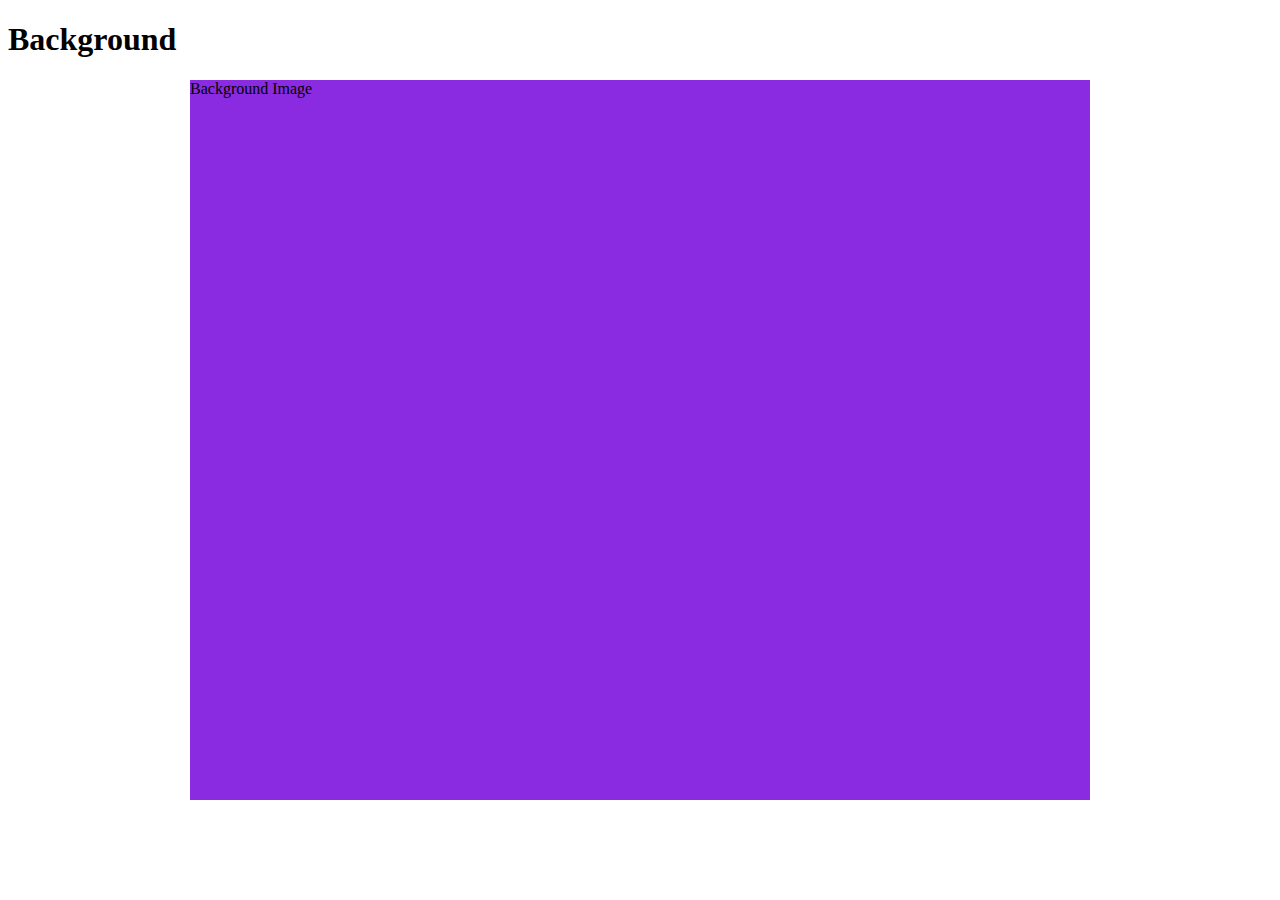
<file: background.html>
<!DOCTYPE html>
<html lang="en">
<head>
    <meta charset="UTF-8">
    <meta http-equiv="X-UA-Compatible" content="IE=edge">
    <meta name="viewport" content="width=device-width, initial-scale=1.0">
    <title>Background</title>
    <style>
        #container{
            display:flex;
            justify-content: center;
            align-items: center;

        }
        #box{
            background-color: blueviolet;
            height:80vh;
            width:900px;
            background-image: url("https://images.unsplash.com/photo-1526040652367-ac003a0475fe?ixlib=rb-1.2.1&ixid=MnwxMjA3fDB8MHxzZWFyY2h8NDd8fGRldmVsb3BlcnxlbnwwfHwwfHw%3D&auto=format&fit=crop&w=500&q=60");
            /* background-repeat: no-repeat;
            background-size: cover;
            /* try to keep the image as large as possible without streching, eventually can crop it */
            /* background-size: contain; */
             /* try to keep the image as large as possible without streching and croping ,but eventually can repeat image */
             /* background-position: center; */ */
        }
        h1{
            
        }
    </style>
</head>
<body>
    <h1>Background</h1>
    <div id="container">
        <div id="box">Background Image</div>
    </div>
    
    




</body>
</html>
</file>
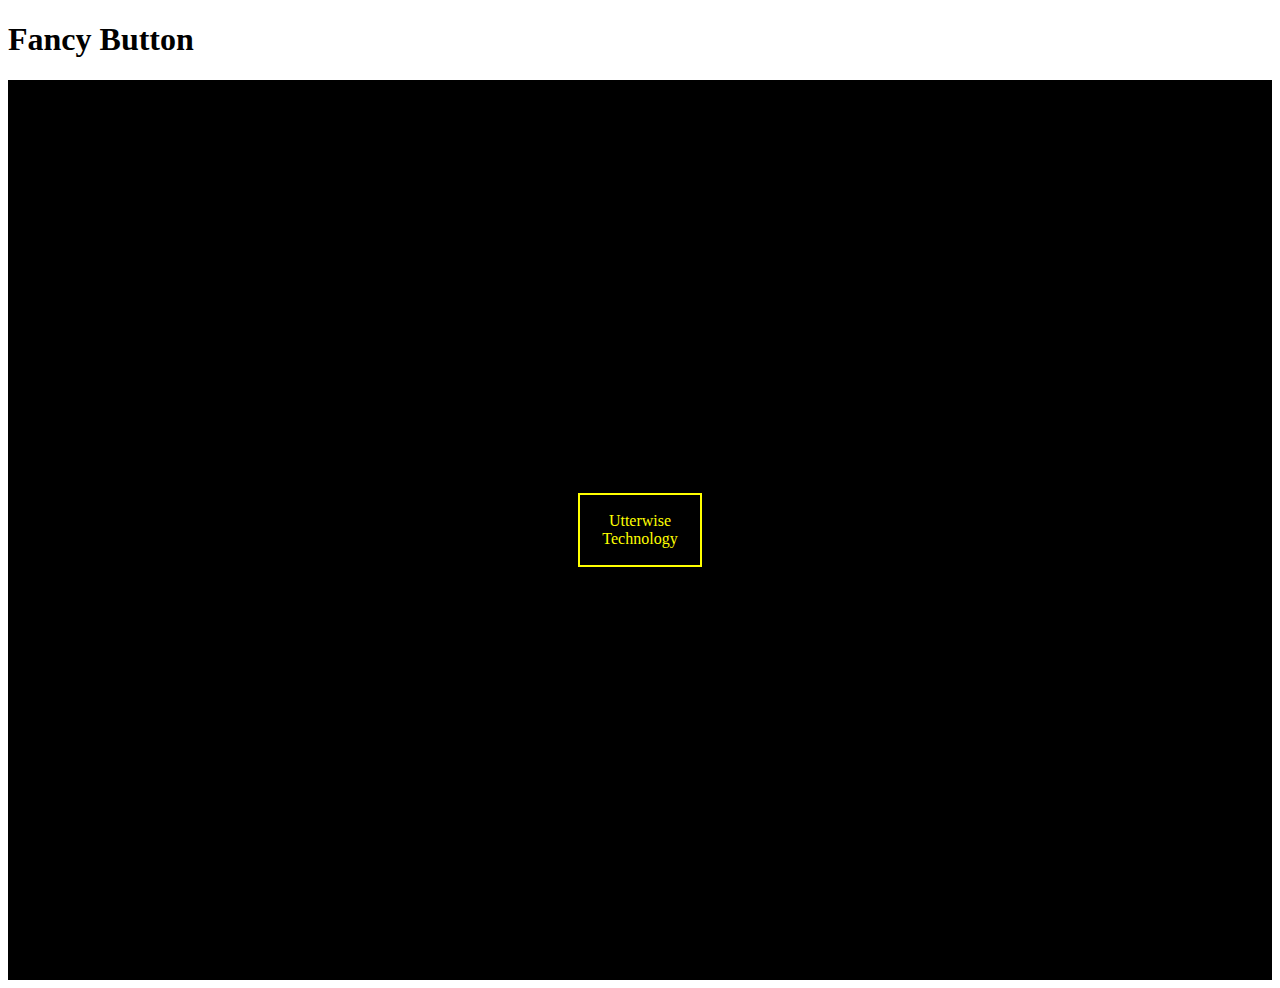
<file: fancy-button.html>
<!DOCTYPE html>
<html lang="en">
<head>
    <meta charset="UTF-8">
    <meta http-equiv="X-UA-Compatible" content="IE=edge">
    <meta name="viewport" content="width=device-width, initial-scale=1.0">
    <title>Fancy Button</title>
    <style>
        .container{
            display:flex;
            justify-content: center;
            align-items: center;
            background-color: black;
            height:100vh;
        }
        #box{
            display:flex;
            justify-content: center;
            align-items: center;
            height:70px;
            width:120px;
            color:yellow;
            border: 2px solid yellow;
            text-align: center;
        }
        #box:hover{
            box-shadow: 2px 2px 4px 2px yellow;
            transition:0.5s;
            transform: translateY(-12px);
        }

    </style>
</head>
<body>
    <h1>Fancy Button</h1>
    <div class="container">
      <div id="box">Utterwise Technology</div>

    </div>
</body>
</html>
</file>
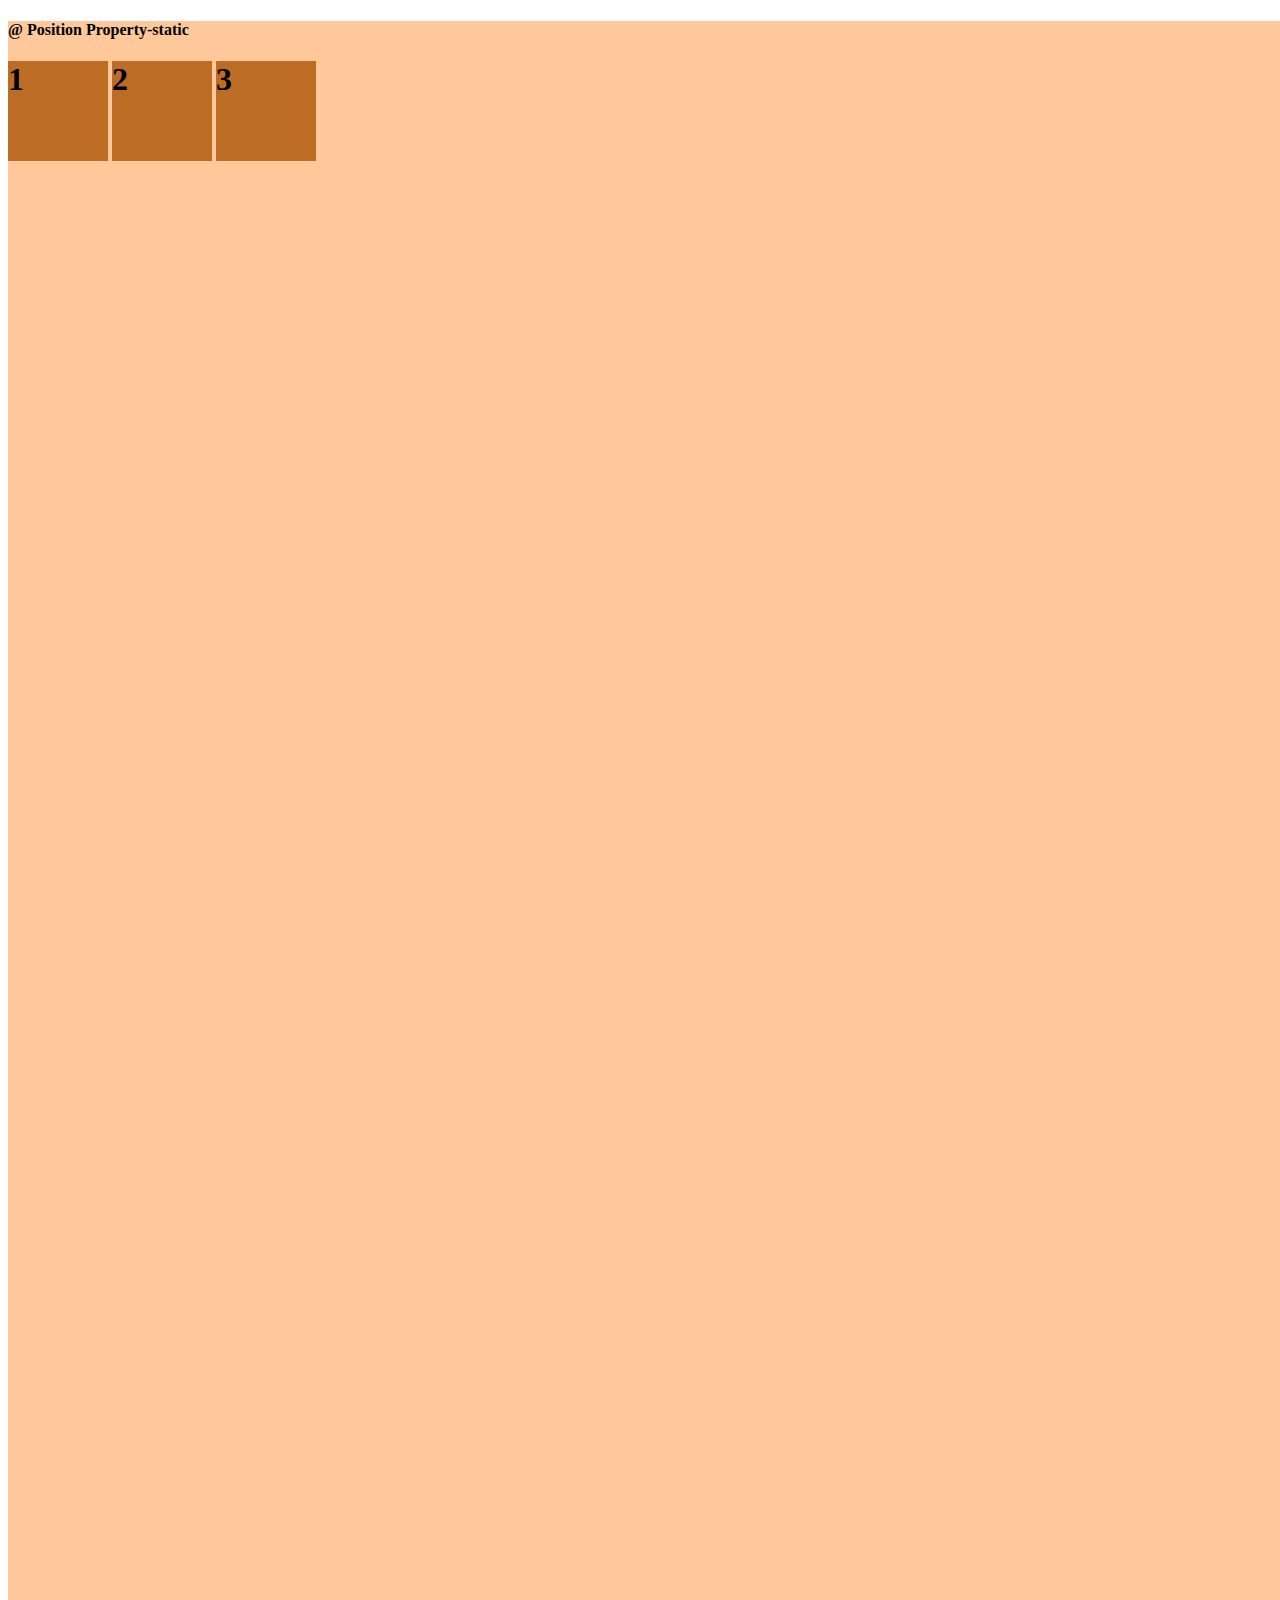
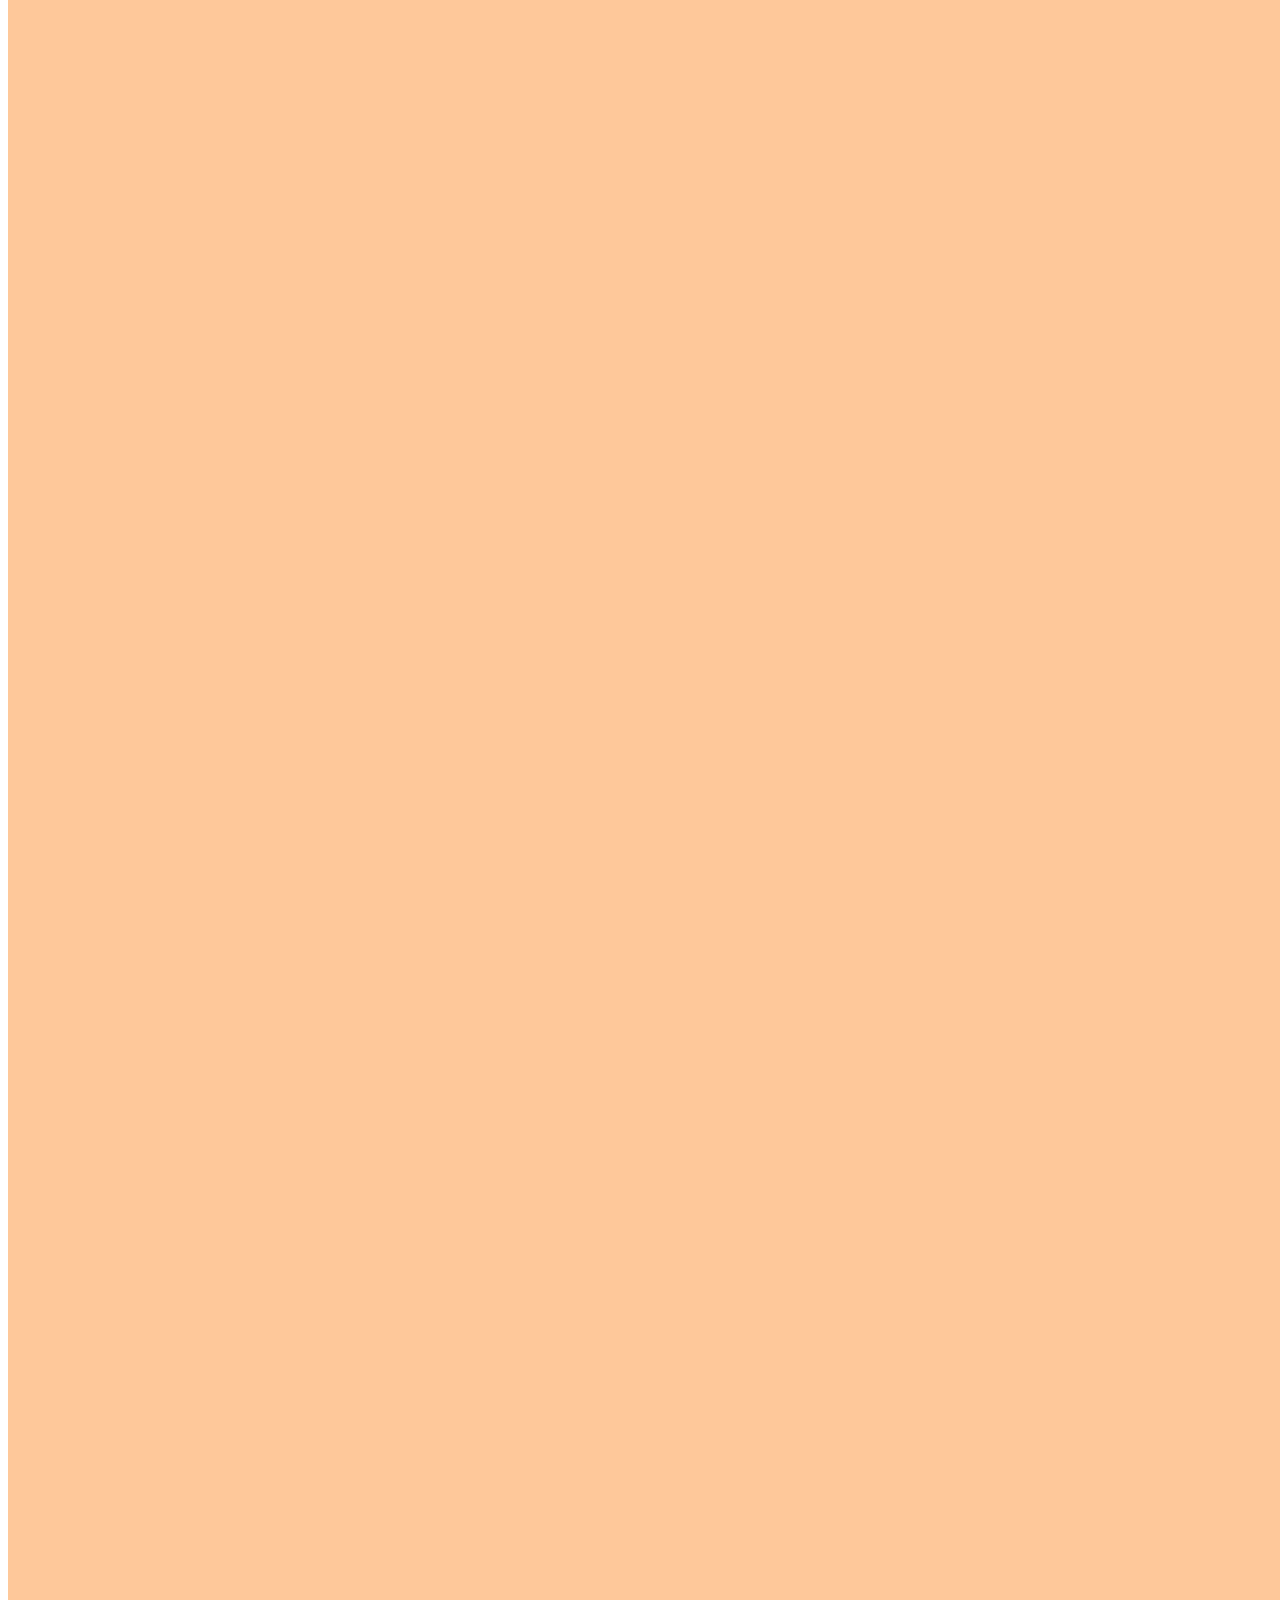
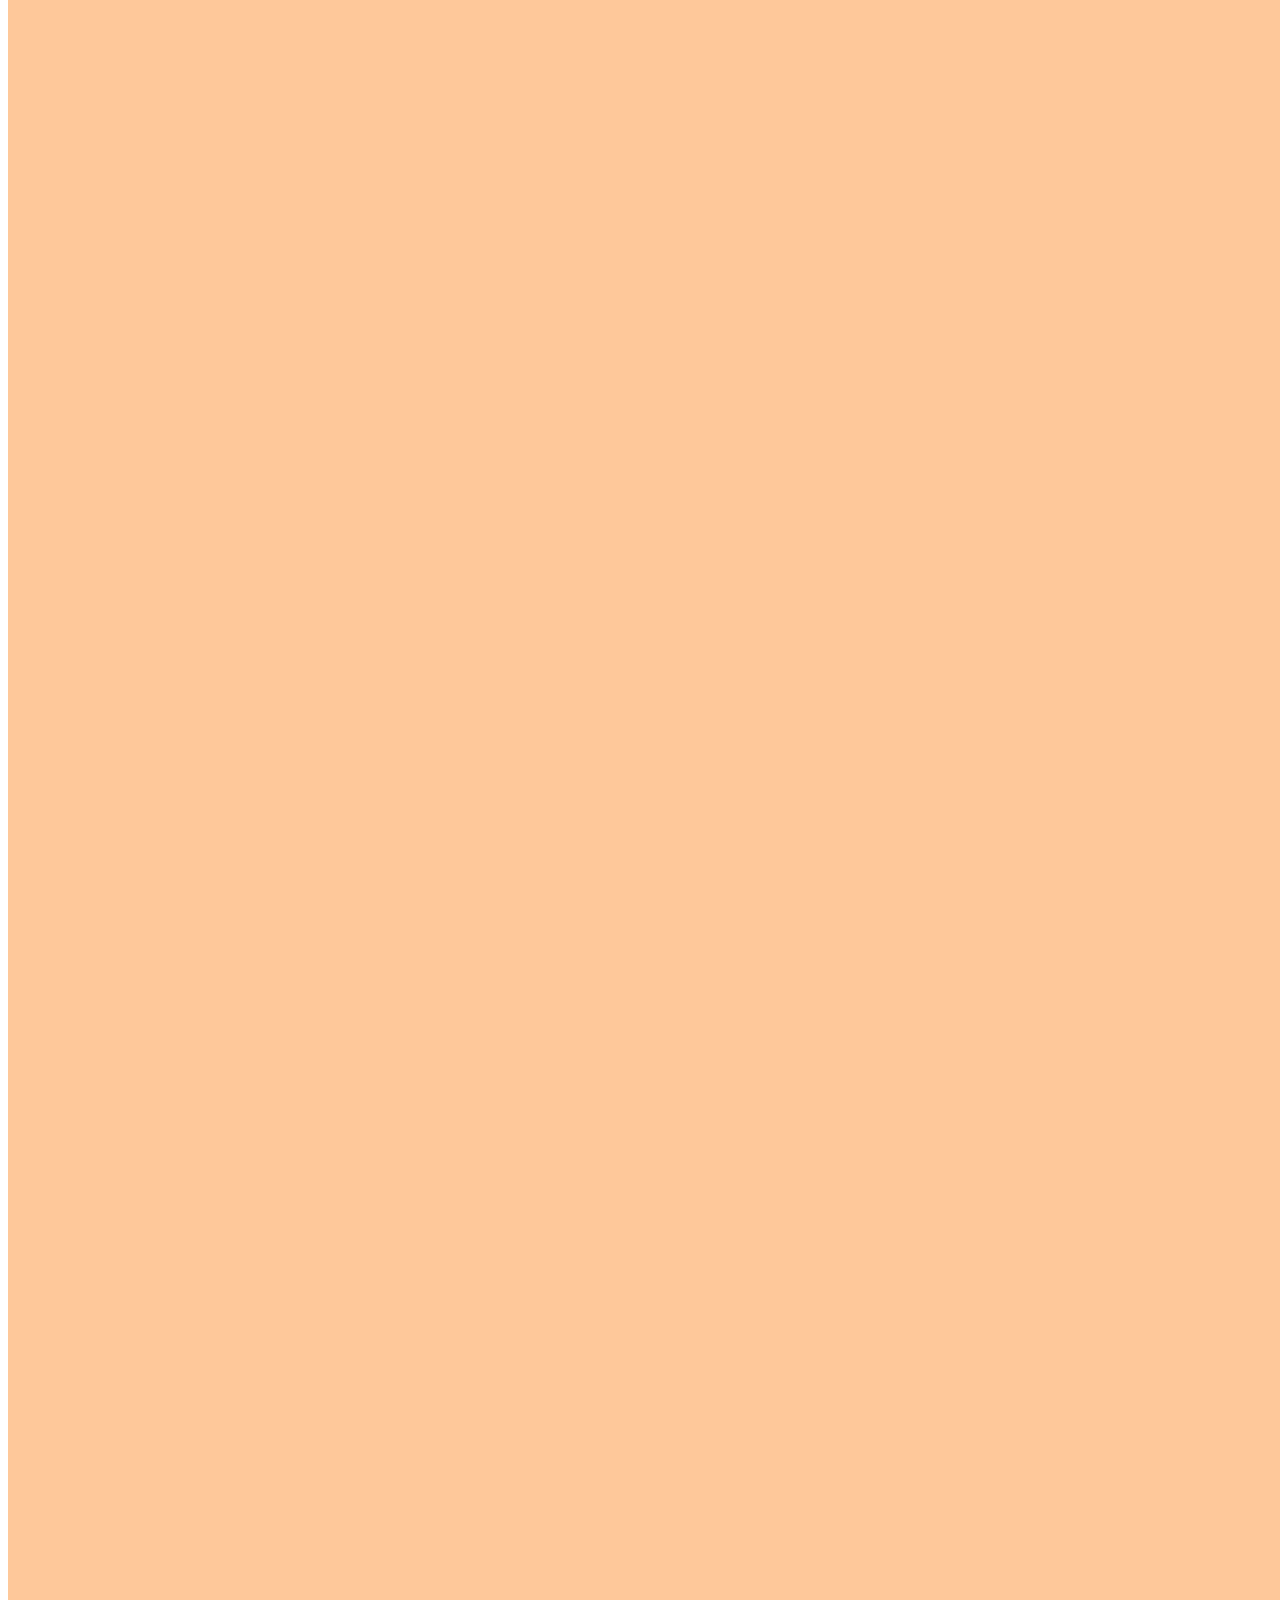
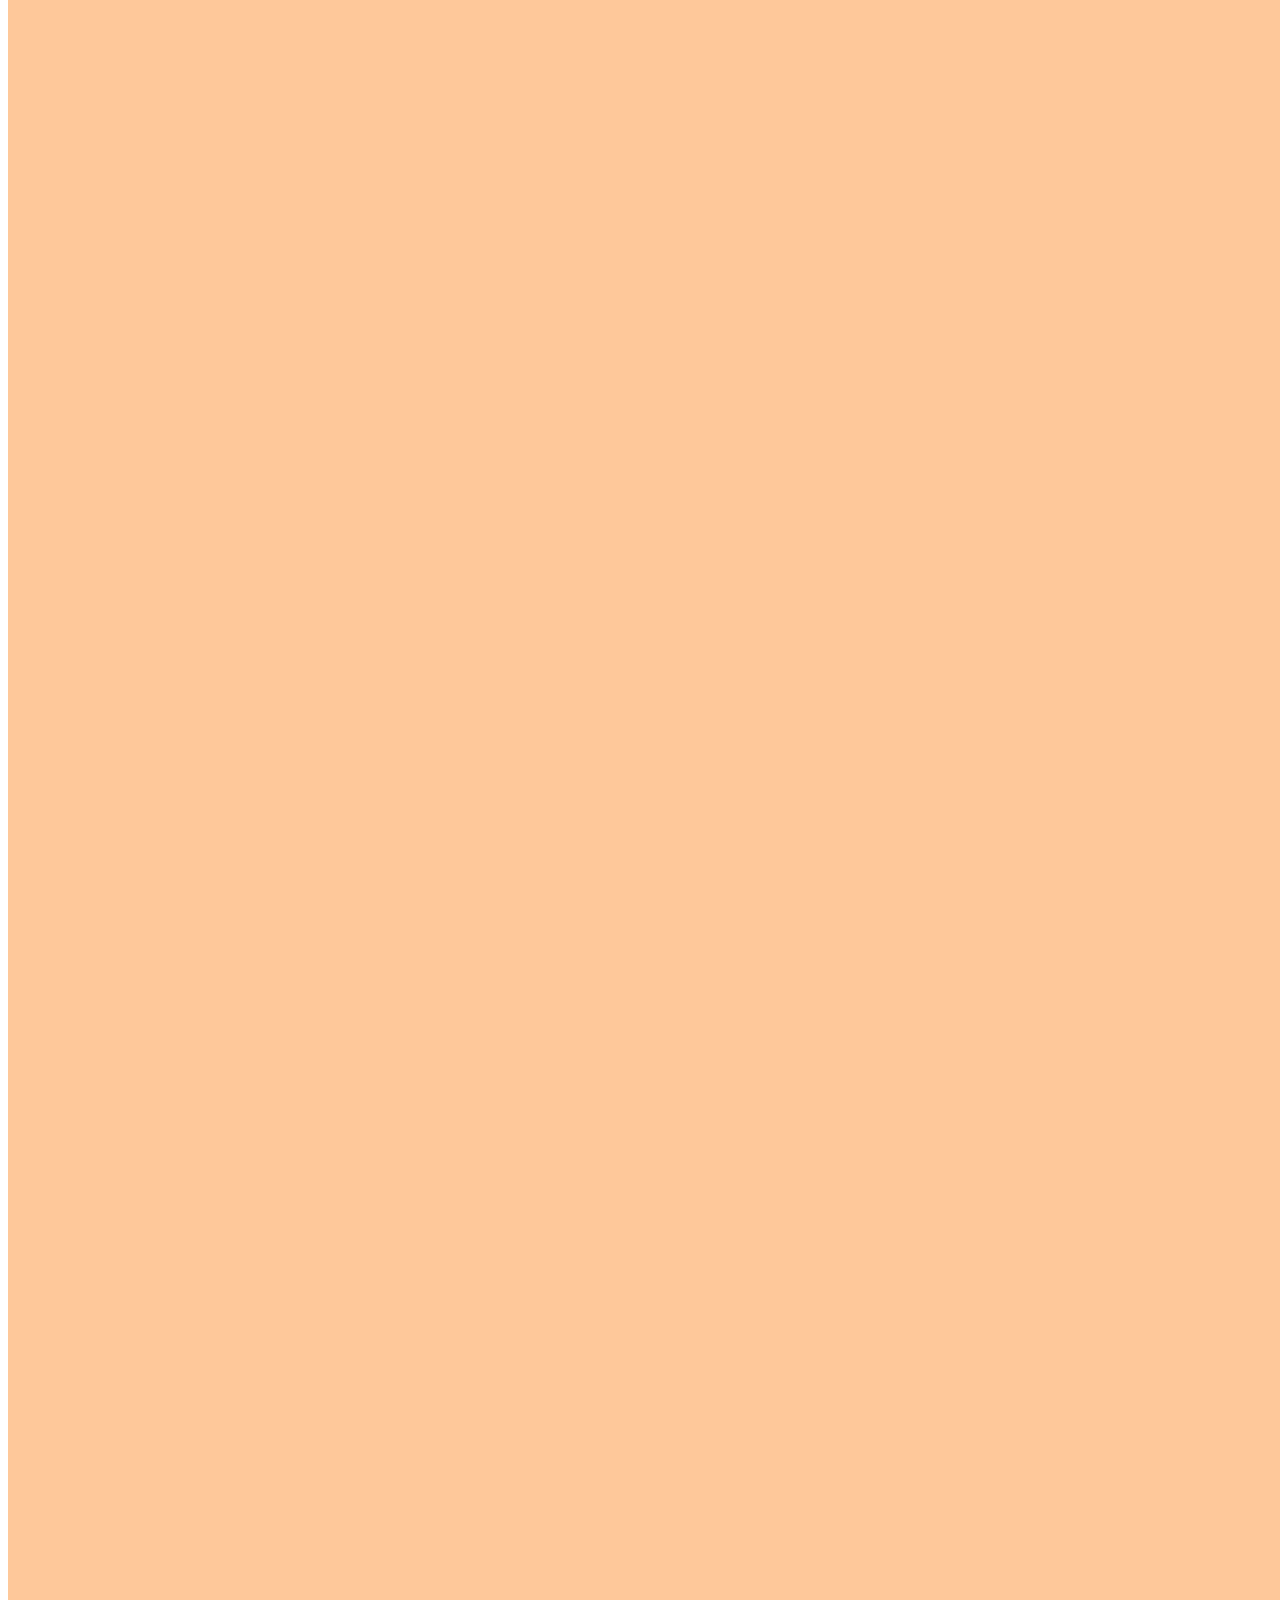
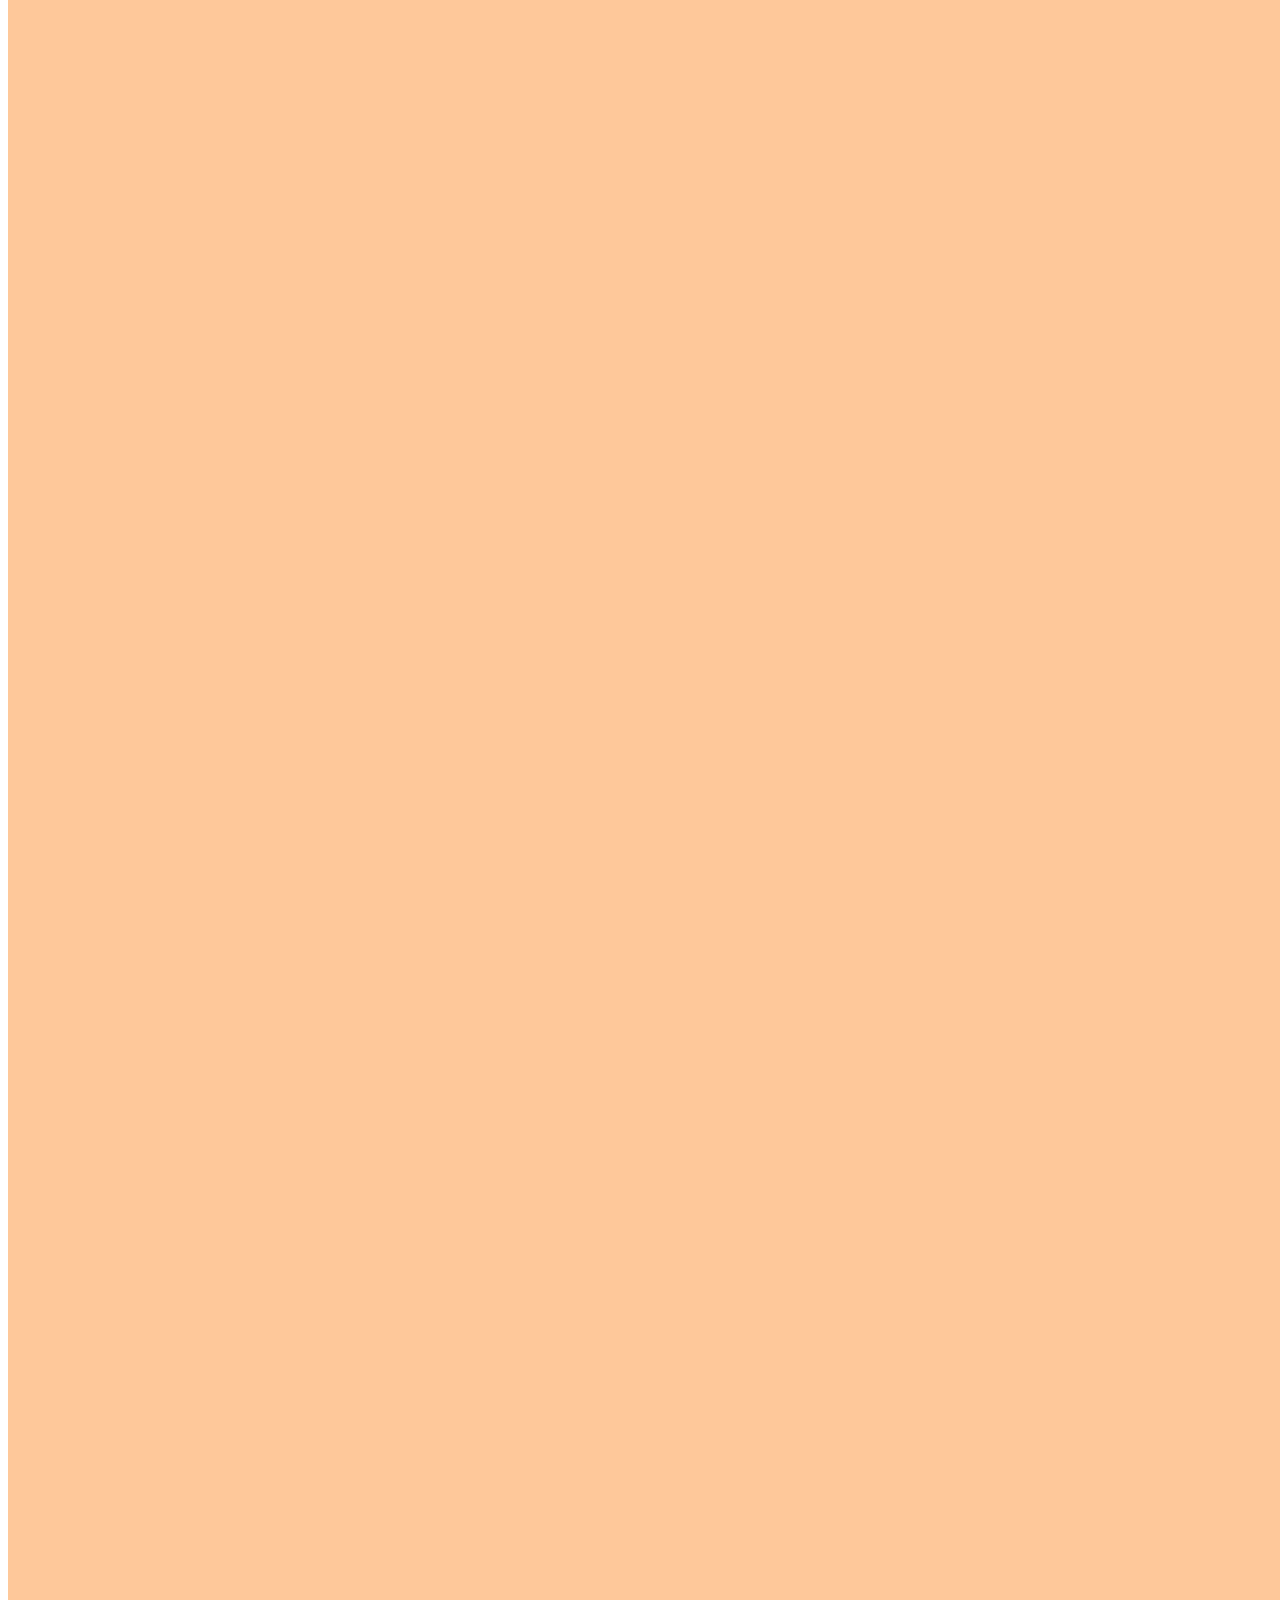
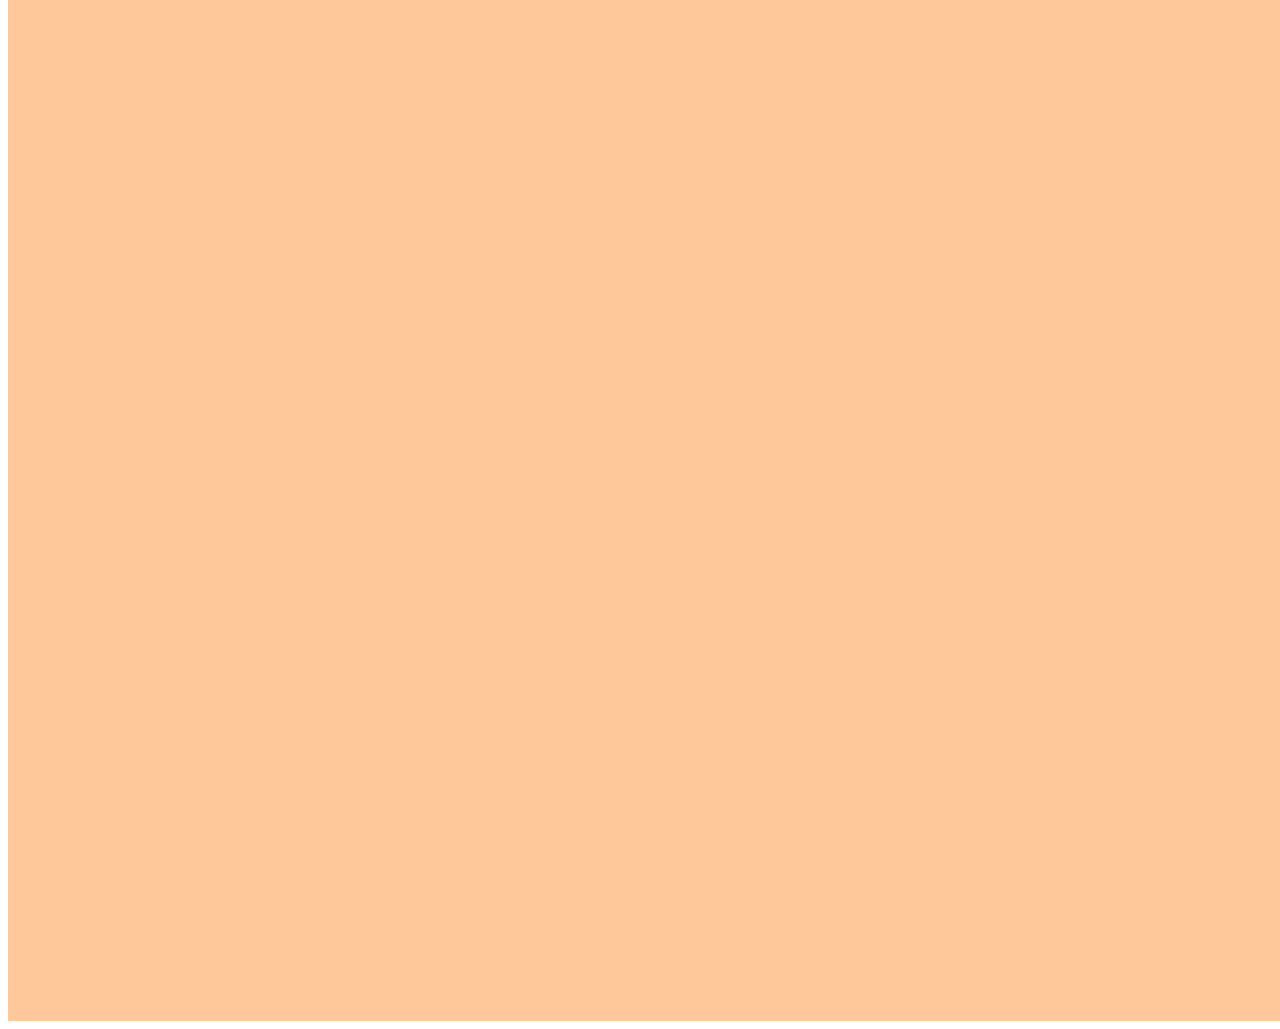
<file: position.html>
<!DOCTYPE html>
<html lang="en">
<head>
    <meta charset="UTF-8">
    <meta http-equiv="X-UA-Compatible" content="IE=edge">
    <meta name="viewport" content="width=device-width, initial-scale=1.0">
    <title>Position</title>
    <style>
        /* Position peroperty */

.position{
    display:inline-block;
    height:100px;
    width:100px;
    background-color: #bc6c25;
    font-size: 2rem;
    font-weight:bold;
}
.box{
    background-color: #fec89a;
    height:1000vh;
    width:120%;
}
#position-property-3{
    /* position:static;  */
    /* position:absolute;
     top:50px; 
    left:50px  */
    /* position:relative;
    top:50px;
    left:50px */
    /* position:sticky;
    top:20px */
      /* position:fixed;
    top:20px
}





    </style>
</head>
<body>
    <div class="box"><h4>@ Position Property-static</h4>
        <div class="position"id="position-property-1">1</div>
        <div class="position"id="position-property-2">2</div>
        <div class="position"id="position-property-3">3</div>

    </div>
        


    
</body>
</html>
</file>
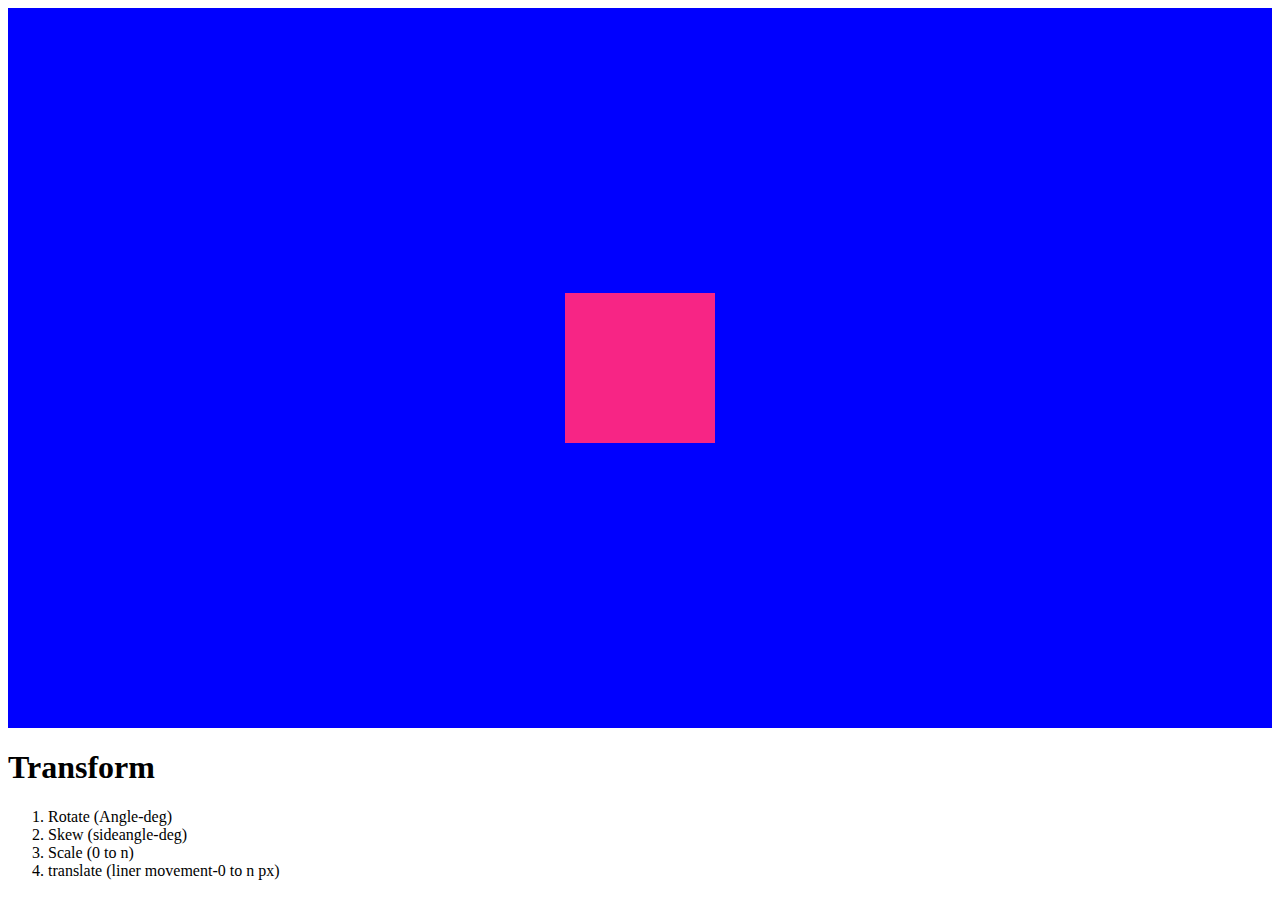
<file: transform.html>
<!DOCTYPE html>
<html lang="en">
<head>
    <meta charset="UTF-8">
    <meta http-equiv="X-UA-Compatible" content="IE=edge">
    <meta name="viewport" content="width=device-width, initial-scale=1.0">
    <title>Tranform </title>
    <style>
        body{
            cursor:pointer;
        }
    
        .container{
            background-color: blue;
            height:80vh;
            display:flex;
            align-items: center;
            justify-content: center;
        }
        #box{
            background:#f72585;
            width:150px;
            height:150px;
            /* transform:rotate(45deg);
            transform:rotate(28deg); */
            
            
        }
        #box:hover{
            /* transform:rotate(360deg);
            transition:0.5s;
            transition-property: all;
           transition-timing-function: linear; */
           
           
           /* transform:skew(45deg)
           skew gives side angle */

           /* transform:scale(2); */

           /* transform:translate(20em);
           transition:1s;
           */
           /* transform:translate(20rem);
           transition:1s; */
           /* transform:translate(120px);
           transition:1s; */
           /* transform:translate(150px,120px);
           transition:1s;
           transform-origin: 15px; */


        }
        
    </style>
</head>
<body>
    
    <div class="container">
        <div id="box">

        </div>
    </div>    



    <h1>Transform</h1>
    <ol>
        <li>Rotate (Angle-deg)</li>
        <li>Skew  (sideangle-deg)</li>
        <li>Scale  (0 to n)</li>
        <li>translate (liner movement-0 to n px)</li>
    </ol>
</body>
</html>
</file>
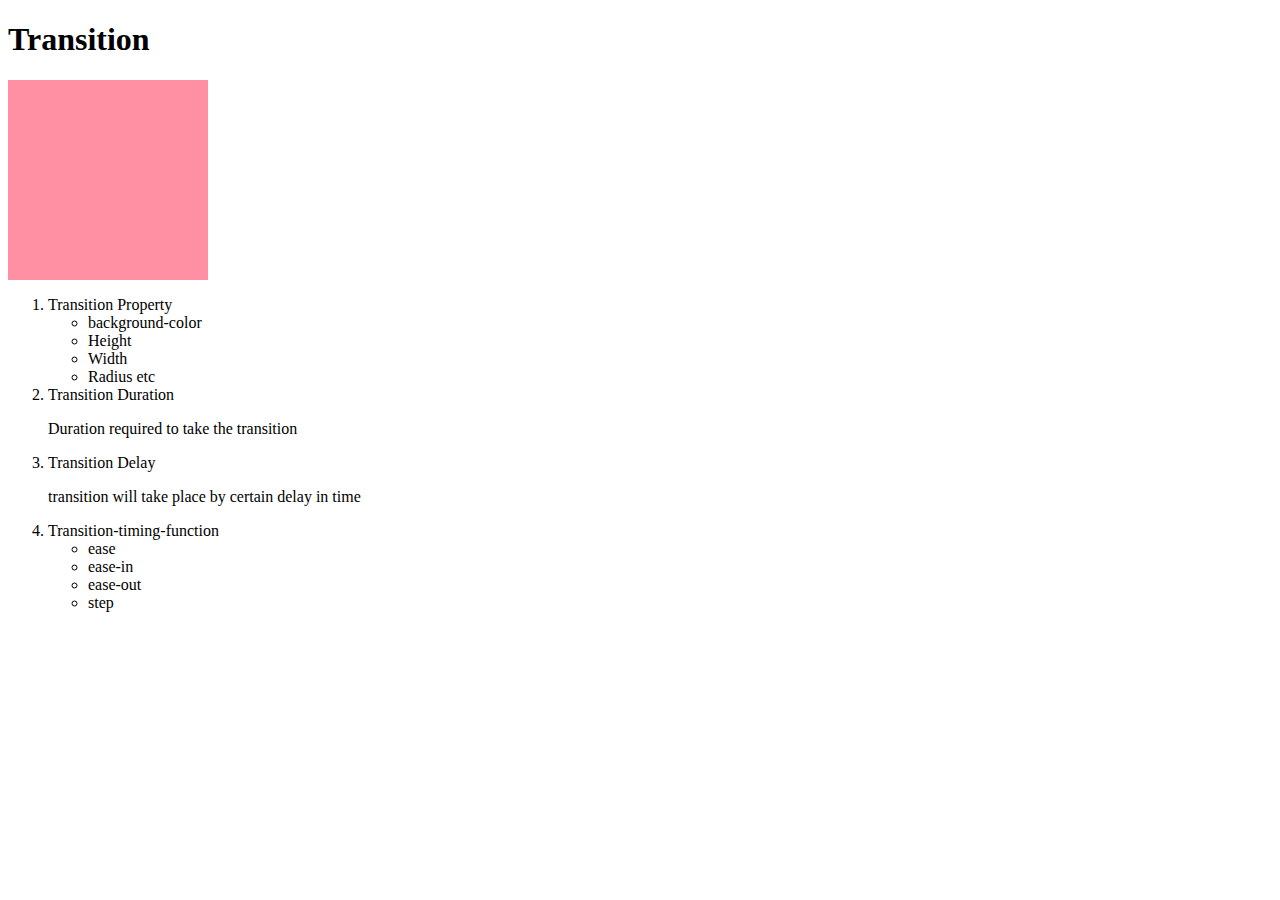
<file: transition.html>
<!DOCTYPE html>
<html lang="en">
<head>
    <meta charset="UTF-8">
    <meta http-equiv="X-UA-Compatible" content="IE=edge">
    <meta name="viewport" content="width=device-width, initial-scale=1.0">
    <title>Transition</title>
    <style>
        .container{
            height:200px;
            width:200px;
            background-color: #ff8fa3;
            /* transition: 1s; */
            /* transition-property: background-color; */
            transition-property: all;

        }
        .container:hover{
            border-radius: 50%;
            background-color:#a4133c;
            
            transition-duration: 3s;
            /* transition-delay: 1s; */
            /* transition-timing-function: ease-in; */
            /* /* transition-timing-function: ease-out; */
            transition-timing-function: ease-in-out;
            /* transition-timing-function: steps(5); */
        
           



        }
    

    </style>
</head>
<body>
    <h1>Transition</h1>
    <div class="container"></div>
    <ol>
        <li>Transition Property</li>
        <ul>
            <li>background-color</li>
            <li>Height</li>
            <li>Width</li>
            <li>Radius etc</li>
        </ul>
        <li>Transition Duration</li>
        <p>Duration required to take the transition</p>
        <li>Transition Delay</li>
        <p>transition will take place by certain delay in time</p>
        <li>Transition-timing-function</li>
        <ul>
            <li>ease</li>
            <li>ease-in</li>
            <li>ease-out</li>
            <li>step</li>
            
        </ul>
    </ol>
    
</body>
</html>
</file>
